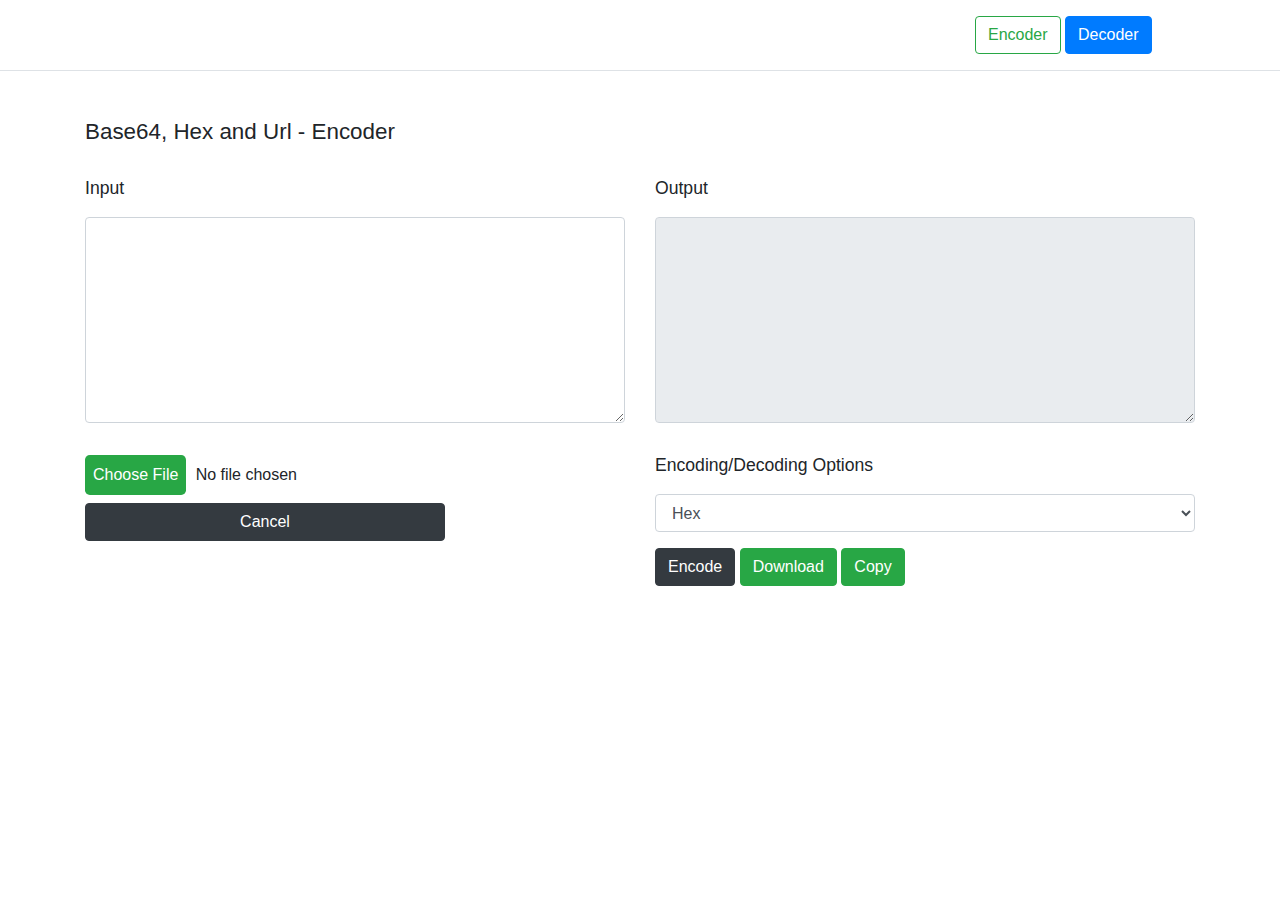
<file: index.html>
<!DOCTYPE html>
<html lang="en">
<head>
  <meta charset="UTF-8">
  <meta name="viewport" content="width=device-width, initial-scale=1.0">
  <title>Decoder and Encoder</title>

 
  <link rel="stylesheet" href="others/bootstrap.min.css">
 <link rel="stylesheet" href="others/style.css">

</head>
<body>

<header class="d-flex flex-wrap align-items-center justify-content-center justify-content-md-between py-3 mb-4 border-bottom">
      <a> </a>

      <div class="col-md-3 text-end">
        <a href="index.html"><button type="button" class="btn btn-outline-success me-2">Encoder</button></a>
        <a href="decoder.html"><button type="button" class="btn btn-primary">Decoder</button></a>
      </div>
    </header>



  <div class="container mt-5">
    <h1>Base64, Hex and Url - Encoder</h1>
    <div class="row mt-3">
      <div class="col-md-6">
        <h3>Input</h3>
        <textarea id="inputText" class="form-control" rows="8"></textarea>

      </div>
      <div class="col-md-6">
        <h3>Output</h3>
        <textarea id="outputText" class="form-control" rows="8" readonly></textarea>

      
      </div>
    </div>
    <div class="row mt-3">
    
    
<div class="col-md-6">
  <!-- actual upload which is hidden -->
  <input type="file" id="actual-btn" hidden/>

  <!-- our custom upload button -->
  <label for="actual-btn">Choose File</label>

  <!-- name of file chosen -->
  <span id="file-chosen">No file chosen</span>

  <!-- cancel button to remove the chosen file -->
  <button id="cancelBtn" class="btn btn-dark col-md-8">Cancel</button>

</div>

    
    
    

       <div class="col-md-6">        
        <h3>Encoding/Decoding Options</h3>
        <select id="encodingOptions" class="form-control">
          <option value="hex">Hex</option>
          <option value="url">URL</option>
          <option value="base64">Base64</option>
        </select>
        <button id="encodeBtn" class="btn btn-dark mt-3">Encode</button>
        <button id="downloadButton" class="btn btn-success mt-3">Download</button>
        <button id="copyButton" class="btn btn-success mt-3">Copy</button>
       
      </div>
    </div>
    
    
  </div>

  <!-- Bootstrap JS -->
  <script src="https://code.jquery.com/jquery-3.5.1.slim.min.js"></script>
  <script src="https://cdn.jsdelivr.net/npm/@popperjs/core@2.5.4/dist/umd/popper.min.js"></script>
  <script src="https://stackpath.bootstrapcdn.com/bootstrap/4.5.2/js/bootstrap.min.js"></script>
  <!-- Custom JS -->
  <script src="others/script-enc.js"></script>


  

</body>
</html>
</file>
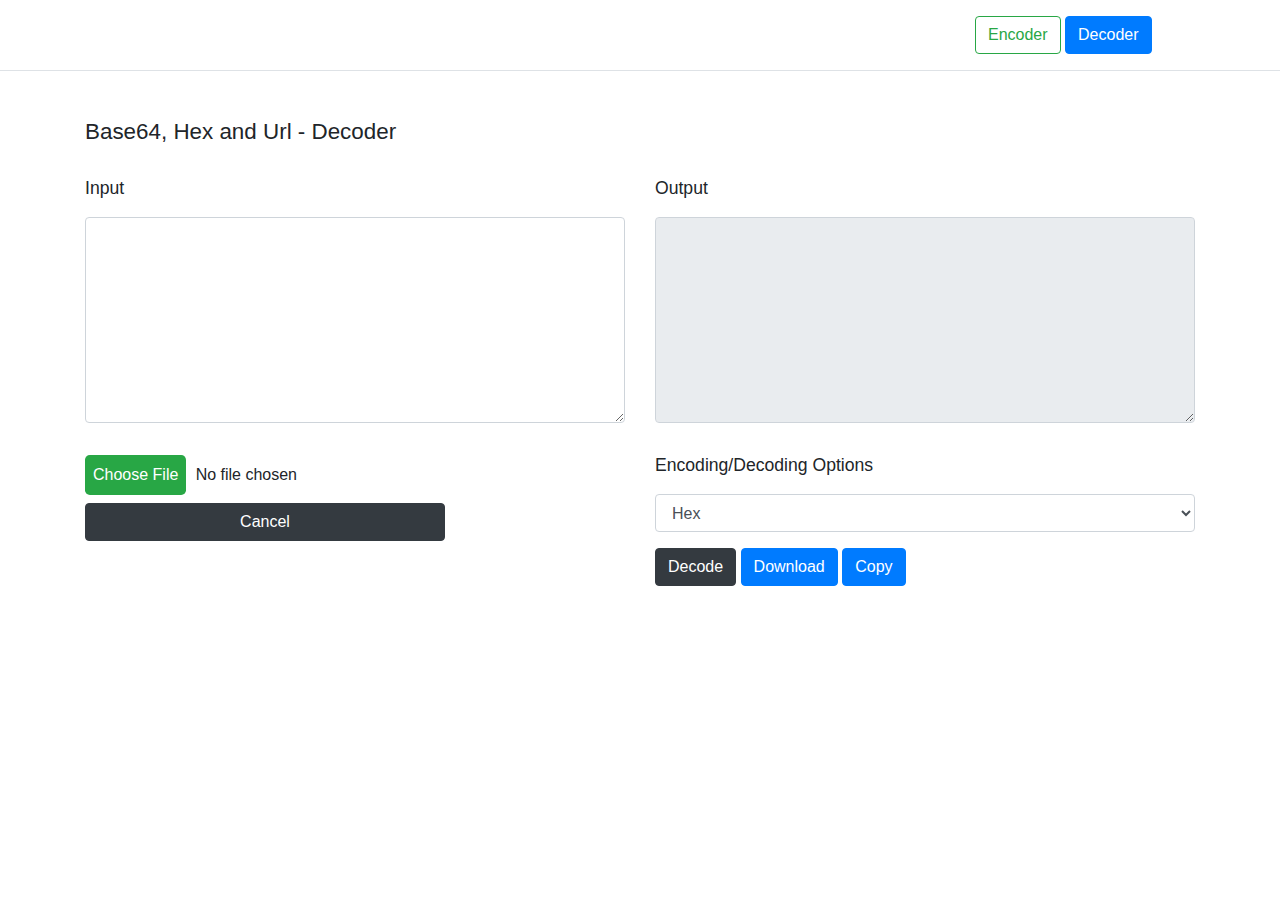
<file: decoder.html>
<!DOCTYPE html>
<html lang="en">
<head>
  <meta charset="UTF-8">
  <meta name="viewport" content="width=device-width, initial-scale=1.0">
  <title>Decoder and Encoder</title>

 
  <link rel="stylesheet" href="others/bootstrap.min.css">
 <link rel="stylesheet" href="others/style.css">

</head>
<body>

<header class="d-flex flex-wrap align-items-center justify-content-center justify-content-md-between py-3 mb-4 border-bottom">
      <a> </a>

      <div class="col-md-3 text-end">
        <a href="index.html"><button type="button" class="btn btn-outline-success me-2">Encoder</button></a>
        <a href="decoder.html"><button type="button" class="btn btn-primary">Decoder</button></a>
      </div>
    </header>



  <div class="container mt-5">
    <h1>Base64, Hex and Url - Decoder</h1>
    <div class="row mt-3">
      <div class="col-md-6">
        <h3>Input</h3>
        <textarea id="inputText" class="form-control" rows="8"></textarea>

      </div>
      <div class="col-md-6">
        <h3>Output</h3>
        <textarea id="outputText" class="form-control" rows="8" readonly></textarea>

      
      </div>
    </div>
    <div class="row mt-3">
    
    
<div class="col-md-6">
  <!-- actual upload which is hidden -->
  <input type="file" id="actual-btn" hidden/>

  <!-- our custom upload button -->
  <label for="actual-btn">Choose File</label>

  <!-- name of file chosen -->
  <span id="file-chosen">No file chosen</span>

  <!-- cancel button to remove the chosen file -->
  <button id="cancelBtn" class="btn btn-dark col-md-8">Cancel</button>

</div>

    
    
    

       <div class="col-md-6">        
        <h3>Encoding/Decoding Options</h3>
        <select id="encodingOptions" class="form-control">
          <option value="hex">Hex</option>
          <option value="url">URL</option>
          <option value="base64">Base64</option>
        </select>
        <button id="decodeBtn" class="btn btn-dark mt-3">Decode</button>
        <button id="downloadButton" class="btn btn-primary mt-3">Download</button>
        <button id="copyButton" class="btn btn-primary mt-3">Copy</button>
       
      </div>
    </div>
    
    
  </div>

  <!-- Bootstrap JS -->
  <script src="https://code.jquery.com/jquery-3.5.1.slim.min.js"></script>
  <script src="https://cdn.jsdelivr.net/npm/@popperjs/core@2.5.4/dist/umd/popper.min.js"></script>
  <script src="https://stackpath.bootstrapcdn.com/bootstrap/4.5.2/js/bootstrap.min.js"></script>
  <!-- Custom JS -->
  <script src="others/script-dec.js"></script>


  

</body>
</html>
</file>
<file: others/style.css>
.h1, h1 {
    font-size: 1.4rem;
    margin-top: 20px;
    margin-bottom: 10px;
}
  
    .h3, h3 {
    font-size: 1.1rem;
    margin-top: 16px;
    margin-bottom: 18px;
}


label {
  background-color: #28a745;
  color: white;
  padding: 0.5rem;
  font-family: sans-serif;
  border-radius: 0.3rem;
  cursor: pointer;
  margin-top: 1rem;
}

#file-chosen{
  margin-left: 0.3rem;
  font-family: sans-serif;
}
  
  .popup {
  position: fixed;
  top: 10px;
  right: 10px;
  padding: 10px;
  background-color: #333;
  color: #fff;
  border-radius: 5px;
  z-index: 9999;
}
</file>
